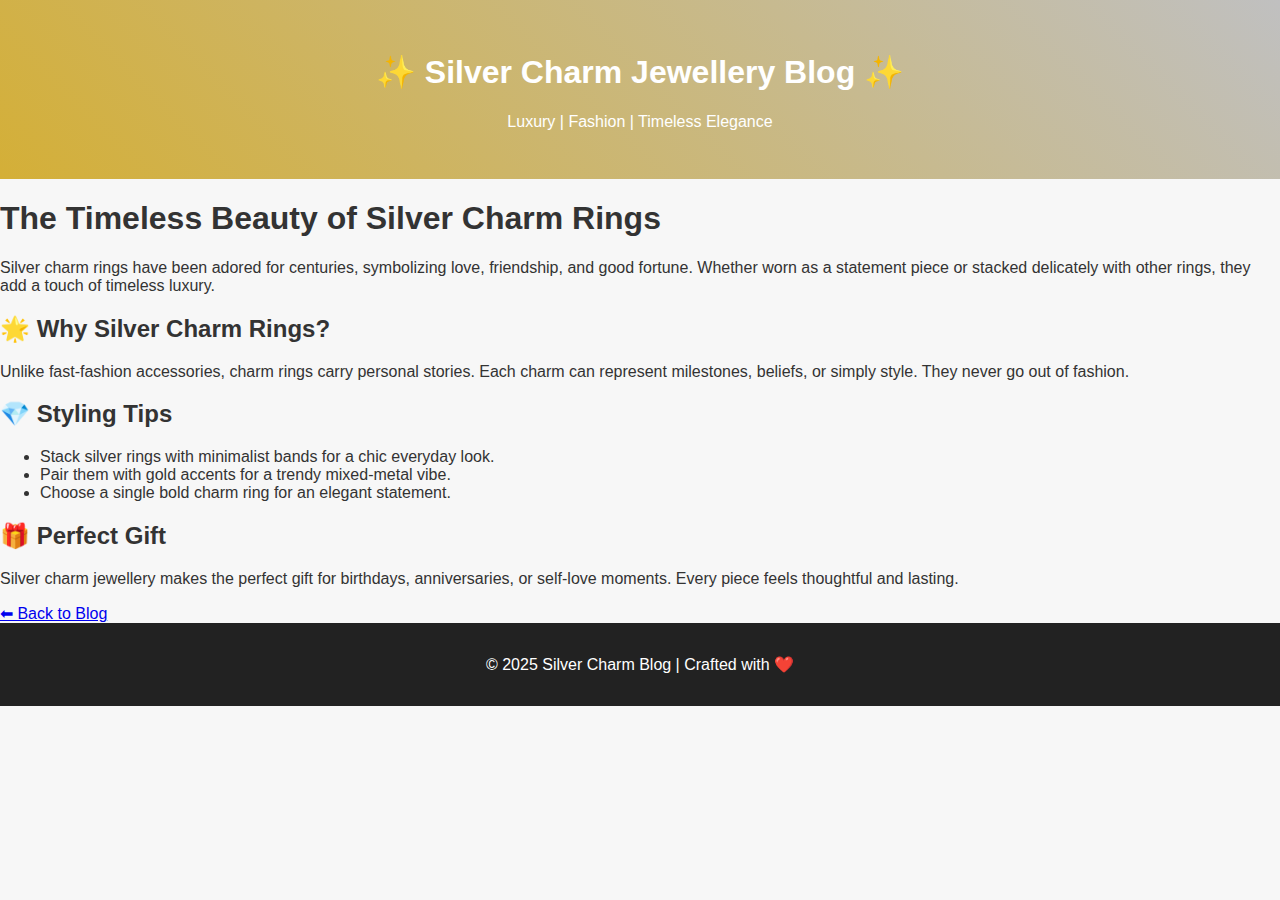
<file: post1.html>
<!DOCTYPE html>
<html lang="en">
<head>
  <meta charset="UTF-8">
  <meta name="viewport" content="width=device-width, initial-scale=1.0">
  <title>The Timeless Beauty of Silver Charm Rings</title>
  <link rel="stylesheet" href="../style.css"> <!-- reuses main CSS -->
</head>
<body>

  <header class="site-header">
    <h1>✨ Silver Charm Jewellery Blog ✨</h1>
    <p>Luxury | Fashion | Timeless Elegance</p>
  </header>

  <main class="post-content">
    <h1>The Timeless Beauty of Silver Charm Rings</h1>

    <p>Silver charm rings have been adored for centuries, symbolizing love, friendship, and good fortune. 
    Whether worn as a statement piece or stacked delicately with other rings, they add a touch of timeless luxury.</p>

    <h2>🌟 Why Silver Charm Rings?</h2>
    <p>Unlike fast-fashion accessories, charm rings carry personal stories. Each charm can represent milestones, beliefs, or simply style. They never go out of fashion.</p>

    <h2>💎 Styling Tips</h2>
    <ul>
      <li>Stack silver rings with minimalist bands for a chic everyday look.</li>
      <li>Pair them with gold accents for a trendy mixed-metal vibe.</li>
      <li>Choose a single bold charm ring for an elegant statement.</li>
    </ul>

    <h2>🎁 Perfect Gift</h2>
    <p>Silver charm jewellery makes the perfect gift for birthdays, anniversaries, or self-love moments. 
    Every piece feels thoughtful and lasting.</p>

    <a class="btn" href="../index.html">⬅ Back to Blog</a>
  </main>

  <footer>
    <p>© 2025 Silver Charm Blog | Crafted with ❤️</p>
  </footer>

</body>
</html>
</file>
<file: style.css>
body {
  font-family: 'Segoe UI', sans-serif;
  margin: 0;
  padding: 0;
  background: #f7f7f7;
  color: #333;
}

header.site-header {
  text-align: center;
  padding: 2rem;
  background: linear-gradient(45deg, #d4af37, #c0c0c0);
  color: white;
}

.blog-grid {
  display: grid;
  grid-template-columns: repeat(auto-fill, minmax(300px, 1fr));
  gap: 2rem;
  padding: 2rem;
}

.blog-card {
  background: white;
  border-radius: 12px;
  box-shadow: 0 4px 10px rgba(0,0,0,0.1);
  padding: 1rem;
  transition: transform 0.2s ease, box-shadow 0.2s ease;
}

.blog-card:hover {
  transform: translateY(-5px);
  box-shadow: 0 6px 20px rgba(0,0,0,0.15);
}

.blog-card img {
  width: 100%;
  border-radius: 8px;
}

.blog-card h2 {
  margin: 1rem 0 0.5rem;
}

.blog-card .btn {
  display: inline-block;
  margin-top: 0.5rem;
  padding: 0.5rem 1rem;
  background: #d4af37;
  color: white;
  text-decoration: none;
  border-radius: 6px;
  font-weight: bold;
  transition: background 0.2s ease;
}

.blog-card .btn:hover {
  background: #b28f2a;
}

footer {
  text-align: center;
  padding: 1rem;
  background: #222;
  color: white;
}
</file>
